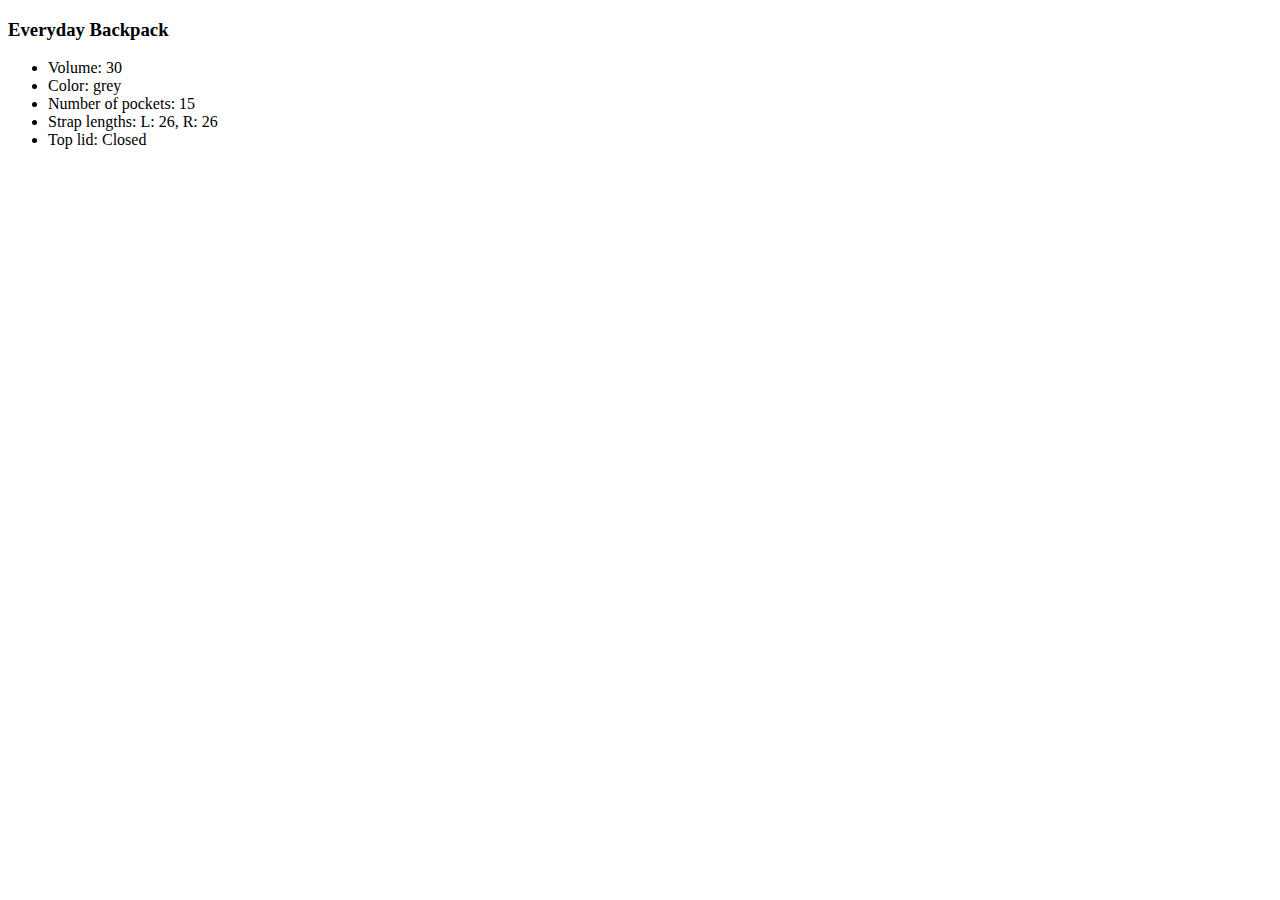
<file: 01_04/index.html>
<!DOCTYPE html>
<html lang="en">
  <head>
    <meta charset="UTF-8" />
    <meta name="viewport" content="width=device-width, initial-scale=1.0" />
    <title>Console demo</title>
    <script src="script.js" defer></script>
  </head>
  <body></body>
</html>
</file>
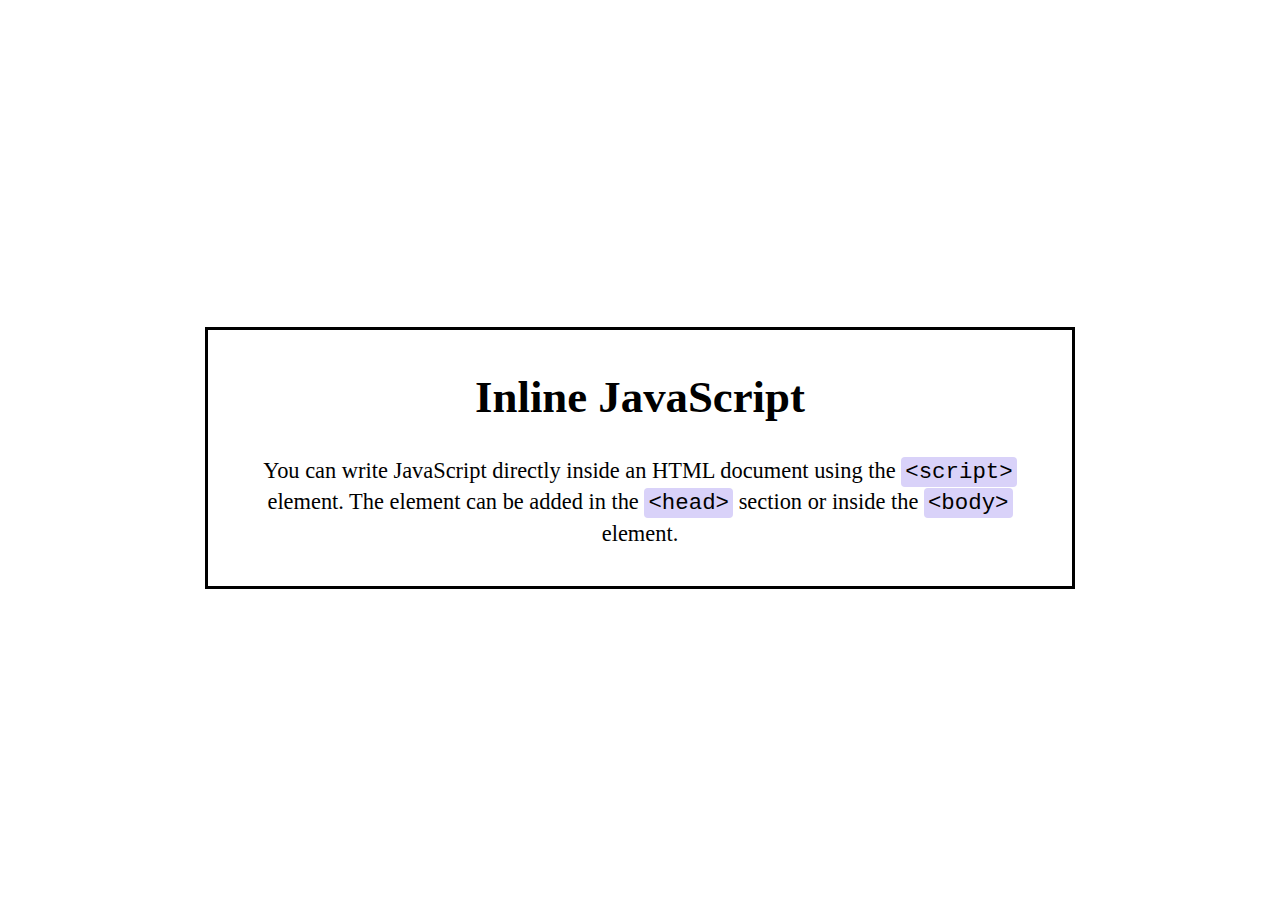
<file: 02_01/index.html>
<!DOCTYPE html>
<html lang="en">
  <head>
    <meta charset="UTF-8" />
    <meta name="viewport" content="width=device-width, initial-scale=1.0" />
    <title>Inline JavaScript</title>
    <style>
      main {
        display: flex;
        width: 100%;
        height: 100vh;
        justify-content: center;
        align-items: center;
      }

      .info {
        max-width: 50rem;
        margin: 1rem;
        padding: 0.5rem 2rem 1rem;
        border: 3px solid black;
        font-size: 1.4rem;
        line-height: 1.3;
        text-align: center;
      }

      code {
        padding: 2px 4px;
        border-radius: 4px;
        background-color: hsl(251, 77%, 90%);
      }
    </style>
  </head>
  <body>
    <main>
      <div class="info">
        <h1>Inline JavaScript</h1>
        <p>
          You can write JavaScript directly inside an HTML document using the
          <code>script</code> element. The element can be added in the
          <code>head</code> section or inside the <code>body</code> element.
        </p>
      </div>
    </main>

    <script>
      const allCode = document.querySelectorAll("code");

      for (let item of allCode) {
        item.innerHTML = `&lt;${item.innerHTML}&gt;`;
      }
    </script>
  </body>
</html>
</file>
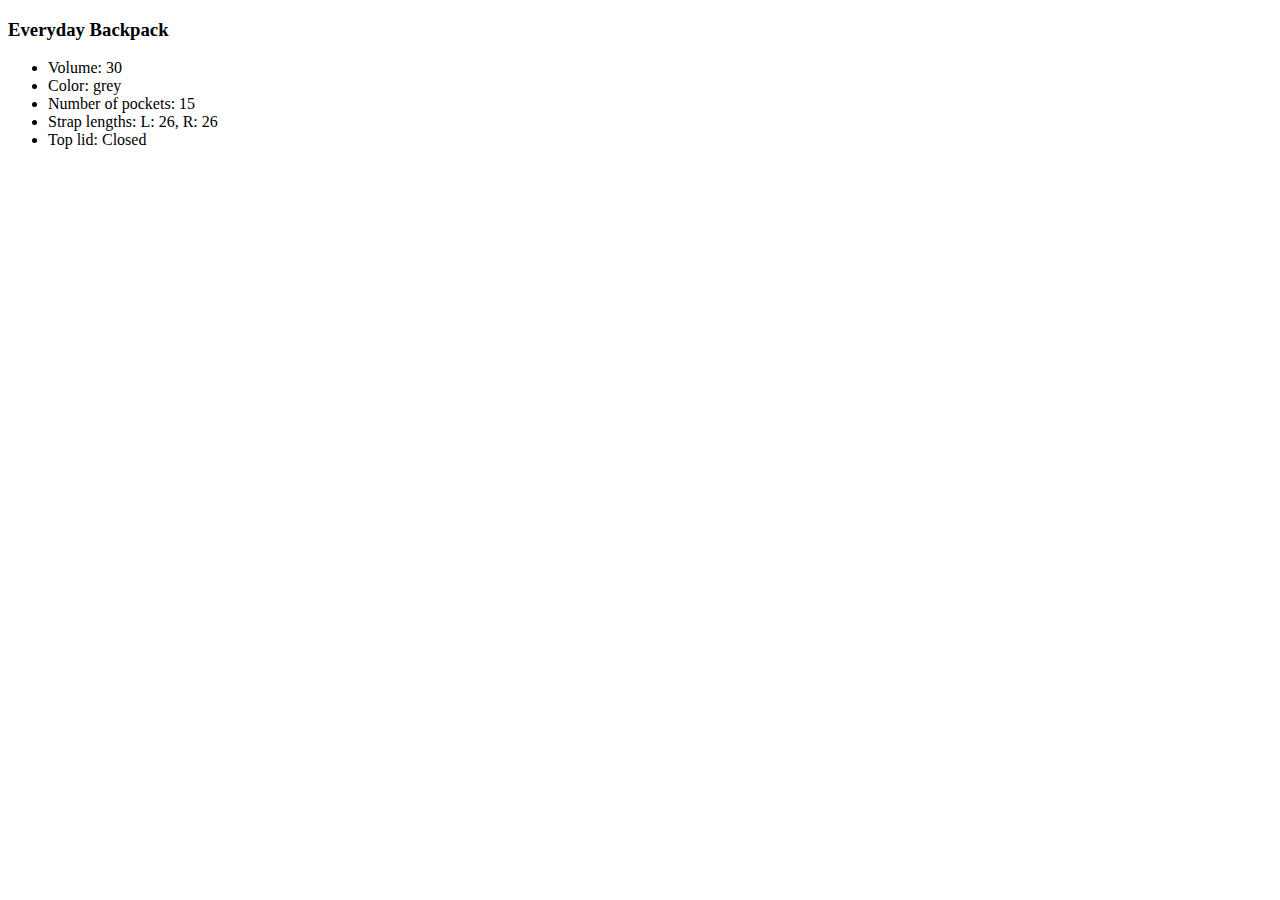
<file: 02_02/index.html>
<!DOCTYPE html>
<html lang="en">
  <head>
    <meta charset="UTF-8" />
    <meta name="viewport" content="width=device-width, initial-scale=1.0" />
    <title>Module demo</title>
  </head>
  <body></body>
  <script src="script.js"></script>
</html>
</file>
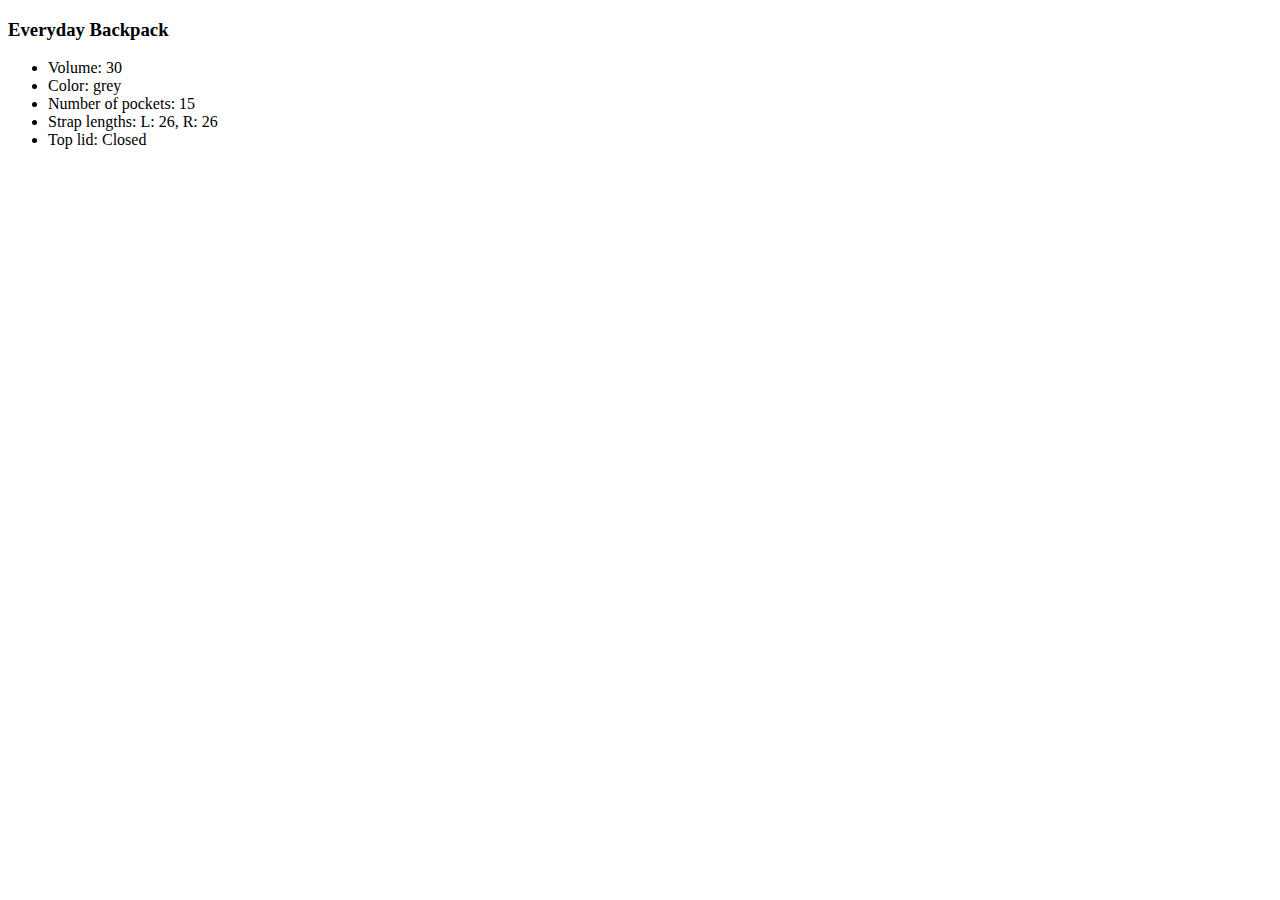
<file: 02_03/index.html>
<!DOCTYPE html>
<html lang="en">
  <head>
    <meta charset="UTF-8" />
    <meta name="viewport" content="width=device-width, initial-scale=1.0" />
    <title>Module demo</title>
    <script src="script.js" defer></script>
  </head>
  <body></body>
</html>
</file>
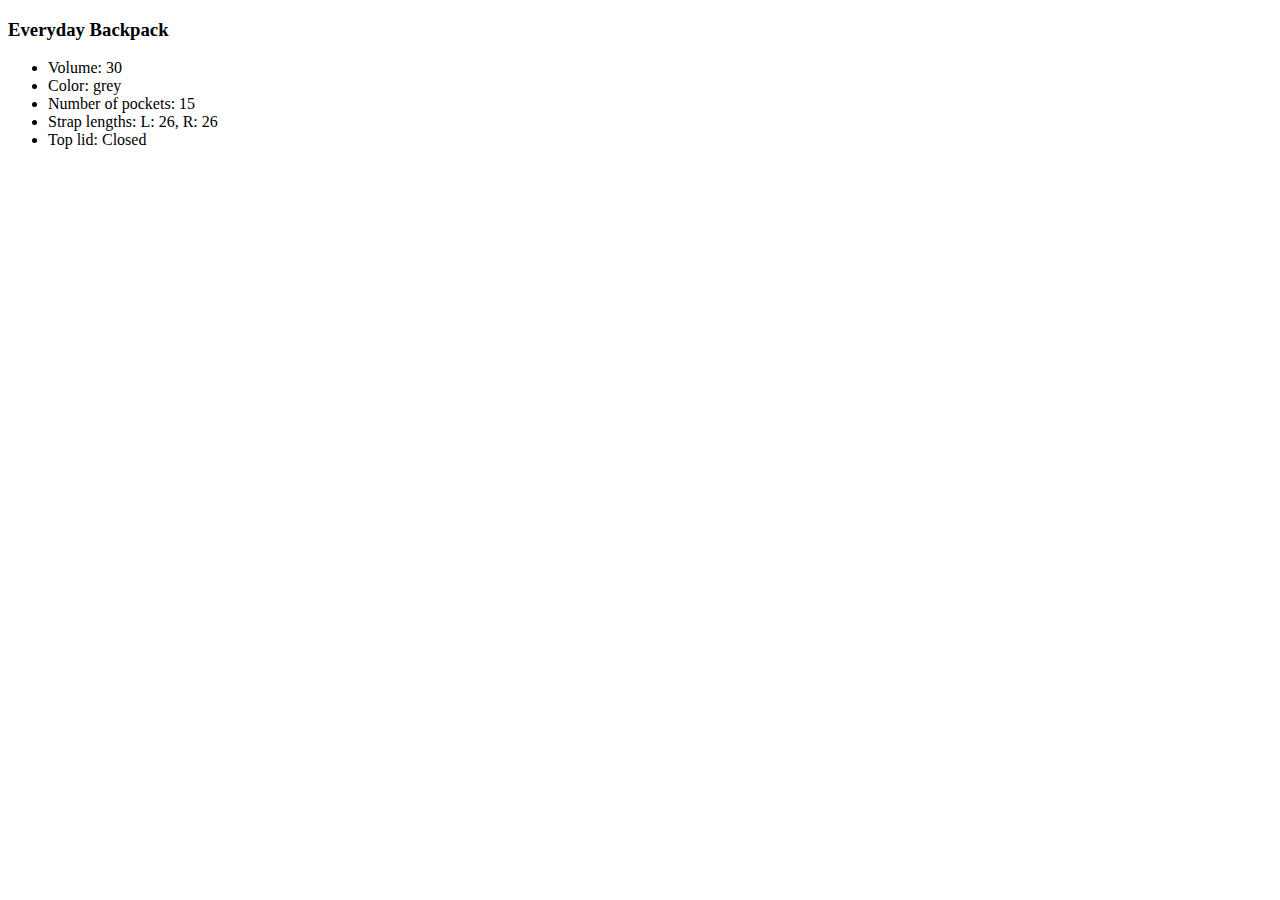
<file: 02_04/index.html>
<!DOCTYPE html>
<html lang="en">
  <head>
    <meta charset="UTF-8" />
    <meta name="viewport" content="width=device-width, initial-scale=1.0" />
    <title>Module demo</title>
    <script type="module" src="backpack.js"></script>
    <script type="module" src="script.js"></script>
  </head>
  <body></body>
</html>
</file>
